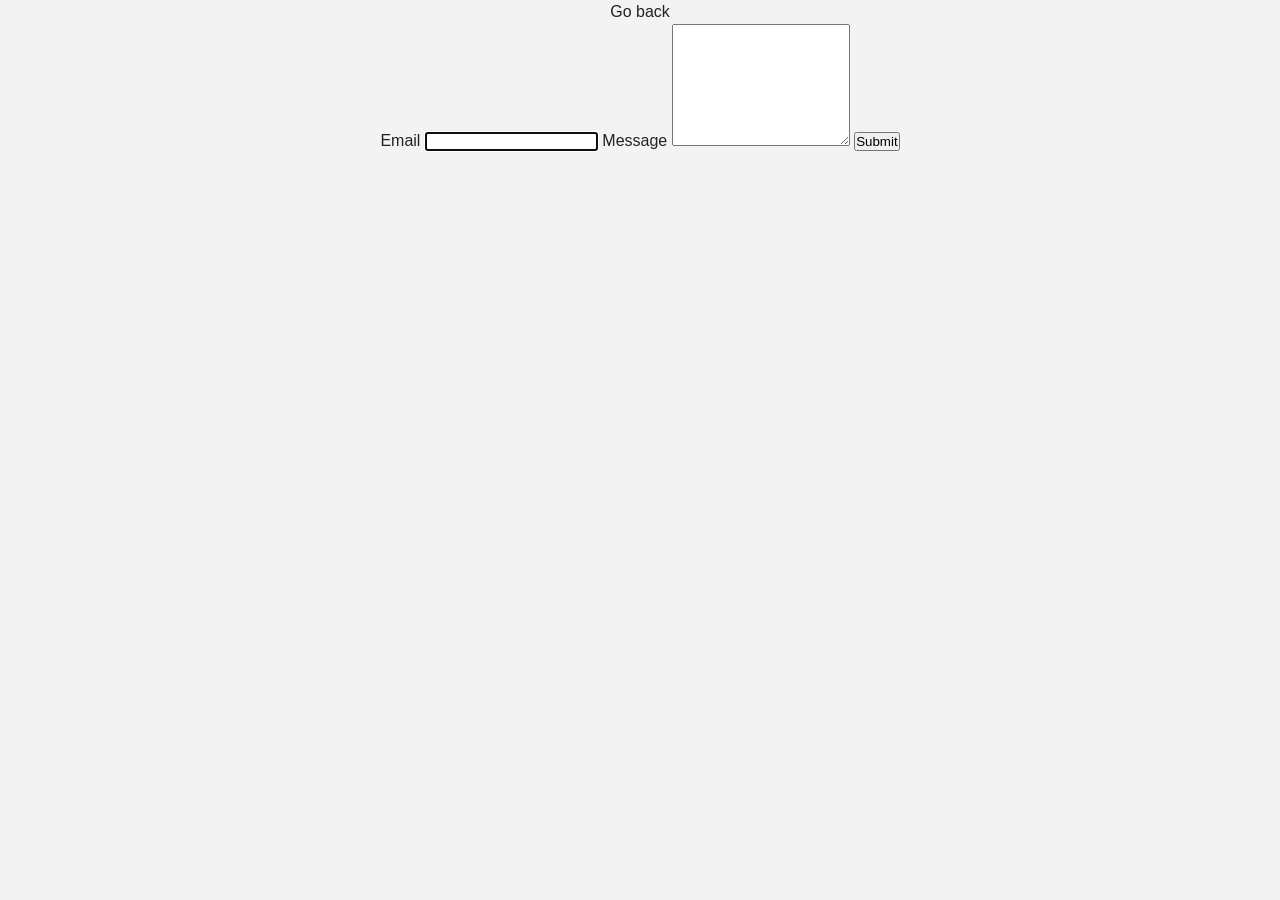
<file: src/2-form.html>
<!DOCTYPE html>
<html lang="en">

<head>
  <meta charset="UTF-8" />
  <meta http-equiv="X-UA-Compatible" content="IE=edge" />
  <meta name="viewport" content="width=device-width, initial-scale=1.0" />
  <title>Form</title>
  <link rel="stylesheet" href="./css/styles.css" />
</head>

<body>

  <main>
    <div class="container">
      <a class="back-link" href="./index.html">Go back</a>
      <form class="feedback-form" autocomplete="off">
        <label>
          Email
          <input type="email" name="email" autofocus />
        </label>
        <label>
          Message
          <textarea name="message" rows="8"></textarea>
        </label>
        <button type="submit">Submit</button>
      </form>



    </div>
  </main>
  <script type="module" src="./js/2-form.js"></script>
</body>

</html>
</file>
<file: src/css/styles.css>
/**
  |============================
  | include css partials with
  | default @import url()
  |============================
*/
/* Common styles */
@import url('./reset.css');
@import url('./base.css');
@import url('./container.css');
@import url('./animations.css');


/* ...existing code... */
:root {
    --timing-function: cubic-bezier(0.4, 0, 0.2, 1);
    --animation-duration: 250ms;
    --card-gap: 24px;
    --container-max: 1128px;
}

* {
    margin: 0;
    padding: 0;
    box-sizing: border-box;
    list-style: none;
}

body {
    background: #f3f3f3;
    font-family: "Helvetica Neue", Arial, sans-serif;
    color: #222;
    padding: 0;
}

.gallery {
    display: grid;
    max-width: var(--container-max);
    grid-template-columns: repeat(auto-fit, minmax(320px, 1fr));
    grid-auto-rows: 240px;
    gap: var(--card-gap);
    justify-content: center;
    margin: 24px auto 0 auto;
    background: #ffffff;
    border-radius: 4px;
    box-shadow: 0 2px 8px rgba(15, 15, 15, 0.05);
}

.gallery-item {
    position: relative;
    height: 100%;
    width: 100%;
    box-shadow:
        0px 1px 3px 0px rgba(0, 0, 0, 0.12),
        0px 1px 1px 0px rgba(0, 0, 0, 0.08),
        0px 2px 1px -1px rgba(0, 0, 0, 0.06);
    overflow: hidden;
    border-radius: 2px;
}

.gallery-link {
    display: block;
    text-decoration: none;
    height: 100%;
    width: 100%;
    background: #fff;
    transition: transform var(--animation-duration) var(--timing-function),
        box-shadow var(--animation-duration) var(--timing-function);
}

.gallery-link:hover {
    cursor: zoom-in;
    transform: translateY(-6px);
    box-shadow: 0 8px 24px rgba(15, 15, 15, 0.06);
}

.gallery-image {
    display: block;
    height: 100%;
    width: 100%;
    object-fit: cover;
    transition: transform var(--animation-duration) var(--timing-function);
    will-change: transform;
}

.gallery-link:hover .gallery-image {
    transform: scale(1.03);
}
</file>
